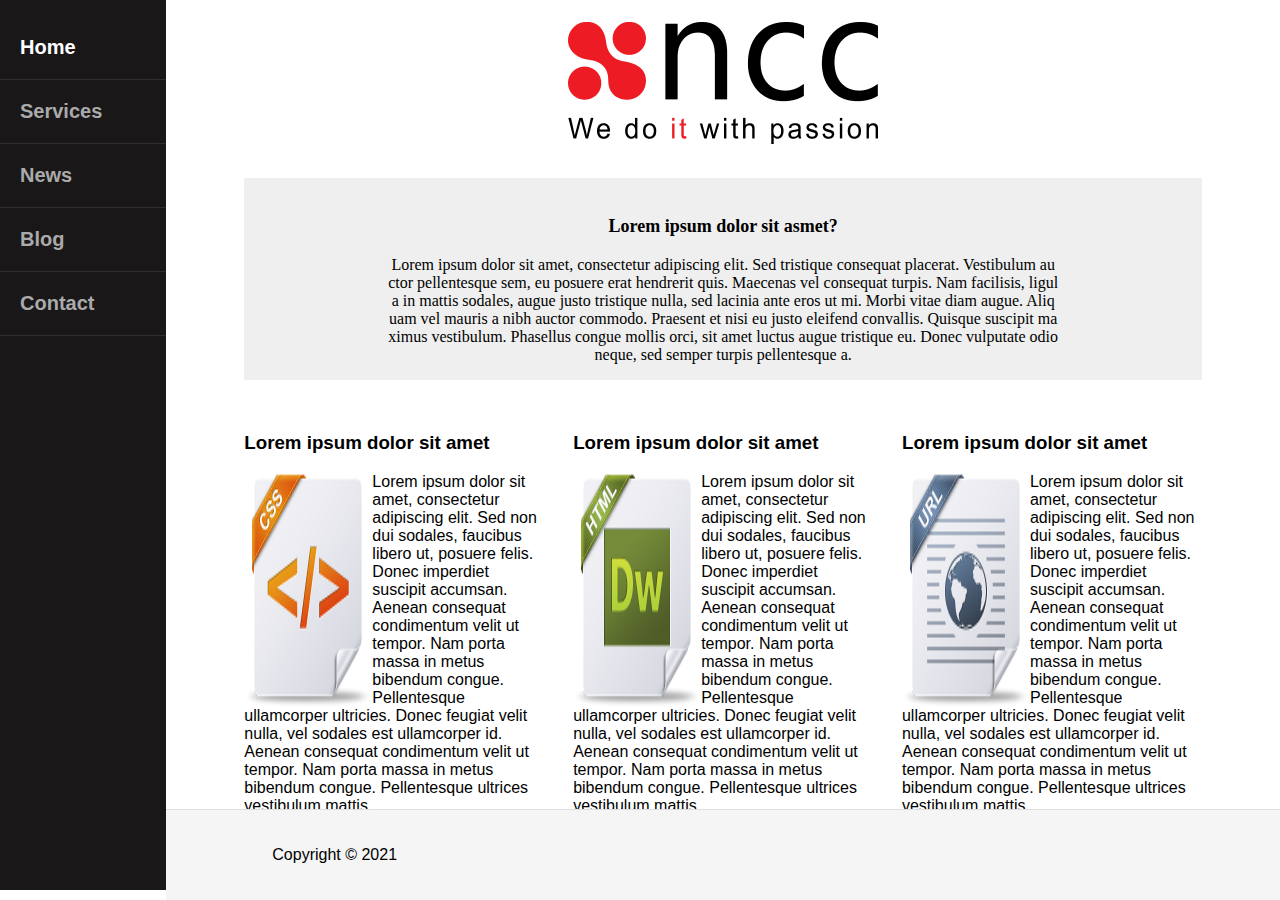
<file: index.html>
<!DOCTYPE html>
<html lang="en">
<head>
    <meta charset="UTF-8">
    <meta name="viewport" content="width=device-width, initial-scale=1.0">
    <title>Question1</title>
    <link rel="stylesheet" type="text/css" href="News.css">
</head>
<body>
    <main class="container">
        <div class="sidebar">
            <!-- Nội dung của sidebar -->
            <ul>
                <li>
                    <a href="#" class="active">Home  </a>
                </li>
                <li>
                    <a href="#"> Services  </a>
                </li>
                <li>
                    <a href="#"> News </a>
                </li>
                <li>
                    <a href="#">Blog  </a>
                </li>
                <li>
                    <a href="#">Contact  </a>
                </li>
            </ul>
        </div>
        
          <div class="content">
            <!-- Nội dung của trang web -->
            <div  class="logo_container">
                <img class="logo" src="\image\logoNCC 1.png" alt="">
            </div>
            <div class="rectangle_container">
                <div class="rectangle">
                    <h3>Lorem ipsum dolor sit asmet?</h3>
                    <p>Lorem ipsum dolor sit amet, consectetur adipiscing elit. Sed tristique consequat placerat. Vestibulum auctor pellentesque sem, eu posuere erat hendrerit quis. Maecenas vel consequat turpis. Nam facilisis, ligula in mattis sodales, augue justo tristique nulla, sed lacinia ante eros ut mi. Morbi vitae diam augue. Aliquam vel mauris a nibh auctor commodo. Praesent et nisi eu justo eleifend convallis. Quisque suscipit maximus vestibulum. Phasellus congue mollis orci, sit amet luctus augue tristique eu. Donec vulputate odio neque, sed semper turpis pellentesque a.</p>
                </div>
            </div>
            
           <div class="skill">
            <div class="css">
                <h3>Lorem ipsum dolor sit amet</h3>
                <div class="img_text">
                    <img src="\image\css-icon 1.png" alt="">
                    <p>Lorem ipsum dolor sit amet, consectetur adipiscing elit. Sed non dui sodales, faucibus libero ut, posuere felis. Donec imperdiet suscipit accumsan. Aenean consequat condimentum velit ut tempor. Nam porta massa in metus bibendum congue. Pellentesque </p>
                </div>
                <p>ullamcorper ultricies. Donec feugiat velit nulla, vel sodales est ullamcorper id. Aenean consequat condimentum velit ut tempor. Nam porta massa in metus bibendum congue. Pellentesque ultrices vestibulum mattis.</p>
            </div>
            <div class="html">
                <h3>Lorem ipsum dolor sit amet</h3>
                <div class="img_text">
                    <img src="\image\html-icon 1.png" alt="">
                    <p>Lorem ipsum dolor sit amet, consectetur adipiscing elit. Sed non dui sodales, faucibus libero ut, posuere felis. Donec imperdiet suscipit accumsan. Aenean consequat condimentum velit ut tempor. Nam porta massa in metus bibendum congue. Pellentesque </p>
                </div>
                <p>ullamcorper ultricies. Donec feugiat velit nulla, vel sodales est ullamcorper id. Aenean consequat condimentum velit ut tempor. Nam porta massa in metus bibendum congue. Pellentesque ultrices vestibulum mattis.</p>
            </div>
            <div class="url">
                <h3>Lorem ipsum dolor sit amet</h3>
                <div class="img_text">
                    <img src="\image\url-icon 1.png" alt="">
                    <p>Lorem ipsum dolor sit amet, consectetur adipiscing elit. Sed non dui sodales, faucibus libero ut, posuere felis. Donec imperdiet suscipit accumsan. Aenean consequat condimentum velit ut tempor. Nam porta massa in metus bibendum congue. Pellentesque </p>
                </div>
                <p>ullamcorper ultricies. Donec feugiat velit nulla, vel sodales est ullamcorper id. Aenean consequat condimentum velit ut tempor. Nam porta massa in metus bibendum congue. Pellentesque ultrices vestibulum mattis.</p>
            </div>
          </div>


          <div class="footer">
            <p>Copyright © 2021</p>
          </div>
        </div>

    </main>
</body>
</html>
</file>
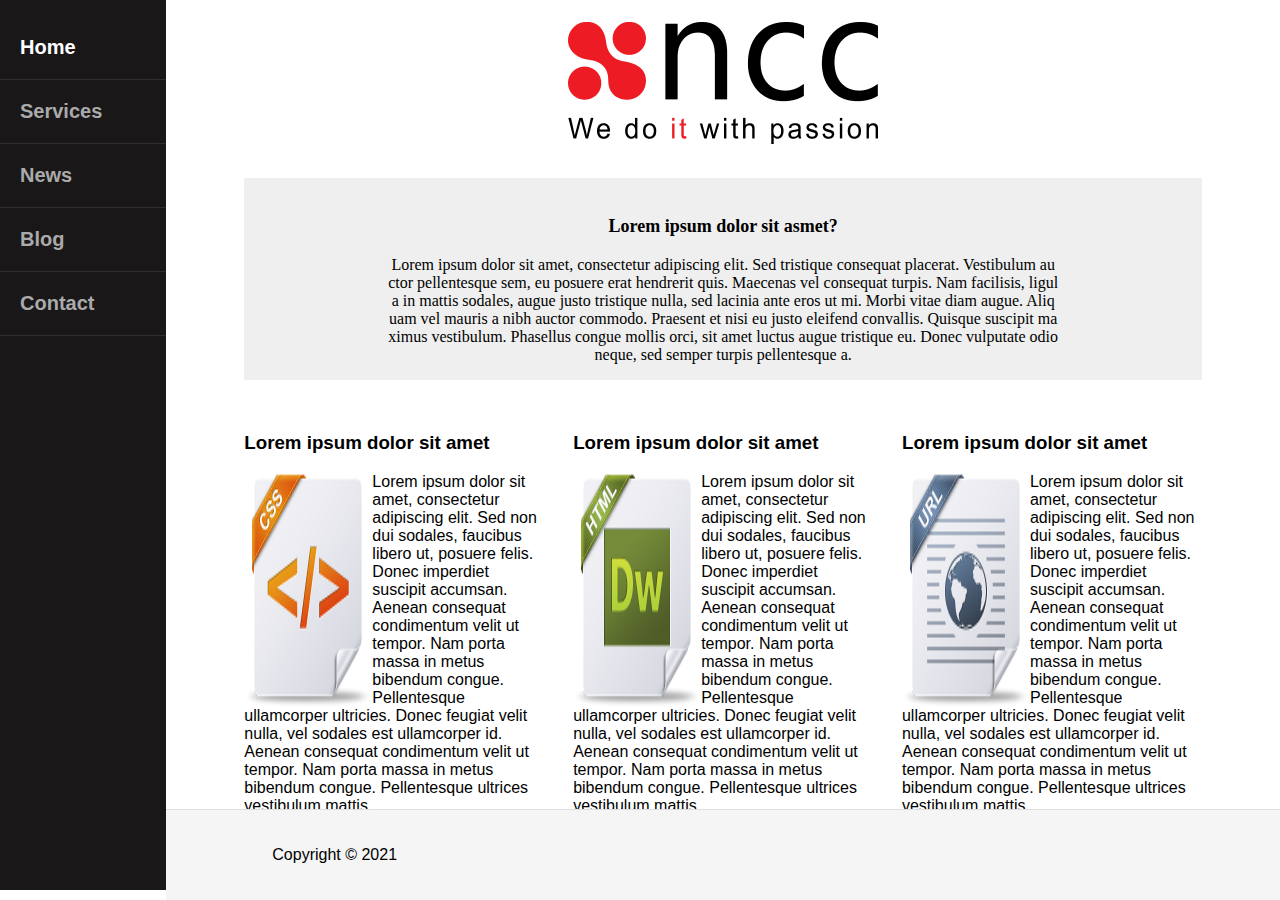
<file: News.html>
<!DOCTYPE html>
<html lang="en">
<head>
    <meta charset="UTF-8">
    <meta name="viewport" content="width=device-width, initial-scale=1.0">
    <title>Question1</title>
    <link rel="stylesheet" type="text/css" href="News.css">
</head>
<body>
    <main class="container">
        <div class="sidebar">
            <!-- Nội dung của sidebar -->
            <ul>
                <li>
                    <a href="#" class="active">Home  </a>
                </li>
                <li>
                    <a href="#"> Services  </a>
                </li>
                <li>
                    <a href="#"> News </a>
                </li>
                <li>
                    <a href="#">Blog  </a>
                </li>
                <li>
                    <a href="#">Contact  </a>
                </li>
            </ul>
        </div>
        
          <div class="content">
            <!-- Nội dung của trang web -->
            <div  class="logo_container">
                <img class="logo" src="\image\logoNCC 1.png" alt="">
            </div>
            <div class="rectangle_container">
                <div class="rectangle">
                    <h3>Lorem ipsum dolor sit asmet?</h3>
                    <p>Lorem ipsum dolor sit amet, consectetur adipiscing elit. Sed tristique consequat placerat. Vestibulum auctor pellentesque sem, eu posuere erat hendrerit quis. Maecenas vel consequat turpis. Nam facilisis, ligula in mattis sodales, augue justo tristique nulla, sed lacinia ante eros ut mi. Morbi vitae diam augue. Aliquam vel mauris a nibh auctor commodo. Praesent et nisi eu justo eleifend convallis. Quisque suscipit maximus vestibulum. Phasellus congue mollis orci, sit amet luctus augue tristique eu. Donec vulputate odio neque, sed semper turpis pellentesque a.</p>
                </div>
            </div>
            
           <div class="skill">
            <div class="css">
                <h3>Lorem ipsum dolor sit amet</h3>
                <div class="img_text">
                    <img src="\image\css-icon 1.png" alt="">
                    <p>Lorem ipsum dolor sit amet, consectetur adipiscing elit. Sed non dui sodales, faucibus libero ut, posuere felis. Donec imperdiet suscipit accumsan. Aenean consequat condimentum velit ut tempor. Nam porta massa in metus bibendum congue. Pellentesque </p>
                </div>
                <p>ullamcorper ultricies. Donec feugiat velit nulla, vel sodales est ullamcorper id. Aenean consequat condimentum velit ut tempor. Nam porta massa in metus bibendum congue. Pellentesque ultrices vestibulum mattis.</p>
            </div>
            <div class="html">
                <h3>Lorem ipsum dolor sit amet</h3>
                <div class="img_text">
                    <img src="\image\html-icon 1.png" alt="">
                    <p>Lorem ipsum dolor sit amet, consectetur adipiscing elit. Sed non dui sodales, faucibus libero ut, posuere felis. Donec imperdiet suscipit accumsan. Aenean consequat condimentum velit ut tempor. Nam porta massa in metus bibendum congue. Pellentesque </p>
                </div>
                <p>ullamcorper ultricies. Donec feugiat velit nulla, vel sodales est ullamcorper id. Aenean consequat condimentum velit ut tempor. Nam porta massa in metus bibendum congue. Pellentesque ultrices vestibulum mattis.</p>
            </div>
            <div class="url">
                <h3>Lorem ipsum dolor sit amet</h3>
                <div class="img_text">
                    <img src="\image\url-icon 1.png" alt="">
                    <p>Lorem ipsum dolor sit amet, consectetur adipiscing elit. Sed non dui sodales, faucibus libero ut, posuere felis. Donec imperdiet suscipit accumsan. Aenean consequat condimentum velit ut tempor. Nam porta massa in metus bibendum congue. Pellentesque </p>
                </div>
                <p>ullamcorper ultricies. Donec feugiat velit nulla, vel sodales est ullamcorper id. Aenean consequat condimentum velit ut tempor. Nam porta massa in metus bibendum congue. Pellentesque ultrices vestibulum mattis.</p>
            </div>
          </div>


          <div class="footer">
            <p>Copyright © 2021</p>
          </div>
        </div>

    </main>
</body>
</html>
</file>
<file: News.css>
*{
    box-sizing: border-box;
    list-style: none;
    text-decoration: none;
}
body{
/*     overflow: hidden; */
    font-family: sans-serif; 
    background-color: #ffffff;
    height: 100ch;
    margin: 0;
    padding: 0;
}
 .container {
    display: flex;
    height: 100%;
 }

    .sidebar {
            /* position: absolute; */
            width: 13%;
            height: 100%;
            background: #191718;
        }
        ul{
            padding-left: 0;
        }
        ul li{
            border-bottom: 1px solid rgba(255, 255, 255, 0.10);
            transition: 0.3s;
            /* padding-left: 16px; */
        }
            .sidebar ul li a:hover {
                /* padding-left: 35px; */
                color: #fff;
                background-color: #616365;
            }
            ul li a.active {
                /* padding-left: 35px; */
                color: #fff;
                
            }
                ul li a{
                    display: block;
                    color: #AAA;
                    padding: 20px;
                    font-weight: bold;
                    width: 100%;            
                    font-size: 20px;
                }

    .content {
        background: #FFF;
        width: 87%;
        height: 100%;
    }
        .logo_container {
            display: flex;
            justify-content: center;
            align-items: center;
        }
            .logo {
                padding-top: 2%;
                padding-left: 40%;
                padding-right: 40%;

            }
        .rectangle_container {
            display: flex;
            justify-content: center;
            margin-left: 7%; 
            margin-right: 7%; 
            margin-top: 3%; 
        }
            .rectangle {
                
                background-color: #EFEFEF;
                text-align: center;      
                word-break:break-all          
            }
            .rectangle h3 {
                color: #000;
                font-family: Roboto;
                font-size: 18px;
                font-style: normal;
                font-weight: 700;
                line-height: normal;
                margin-top: 4%;
            }
            .rectangle p {
                color: #000;
                font-family: Roboto;
                font-size: 16px;
                font-style: normal;
                font-weight: 400;
                line-height: normal;
                margin-top: 2%;
                margin-right: 15%;
                margin-left: 15%;
            }

        .skill {
                display: flex;
                justify-content: space-between;
                display: flex;
                justify-content: center;
                margin-left: 7%; 
                margin-right: 7%; 
                margin-top: 3%; 
            }
            .skill > div:not(:last-child) {
                margin-right: 3%;

              }

                .img_text {
                    display: flex;
                    justify-content: space-between;
                }
                .img_text p {
                    margin-top: 0;
                    margin-bottom: 0;
                }
                .skill div p {
                    margin-top: 0;
                    margin-bottom: 0;
                }
    .footer {
        /* margin-top: 5%; */
        position: fixed;
        bottom: 0;
        right: 0;
        width: 87%;
        background-color: #f5f5f5;
        padding: 20px;
        text-align: center;
        border-top: 1px solid #DEDEDE;
    }
        .footer p {
            text-align: left;
            margin-right: auto;
            margin-left: 8%;
        }
</file>
